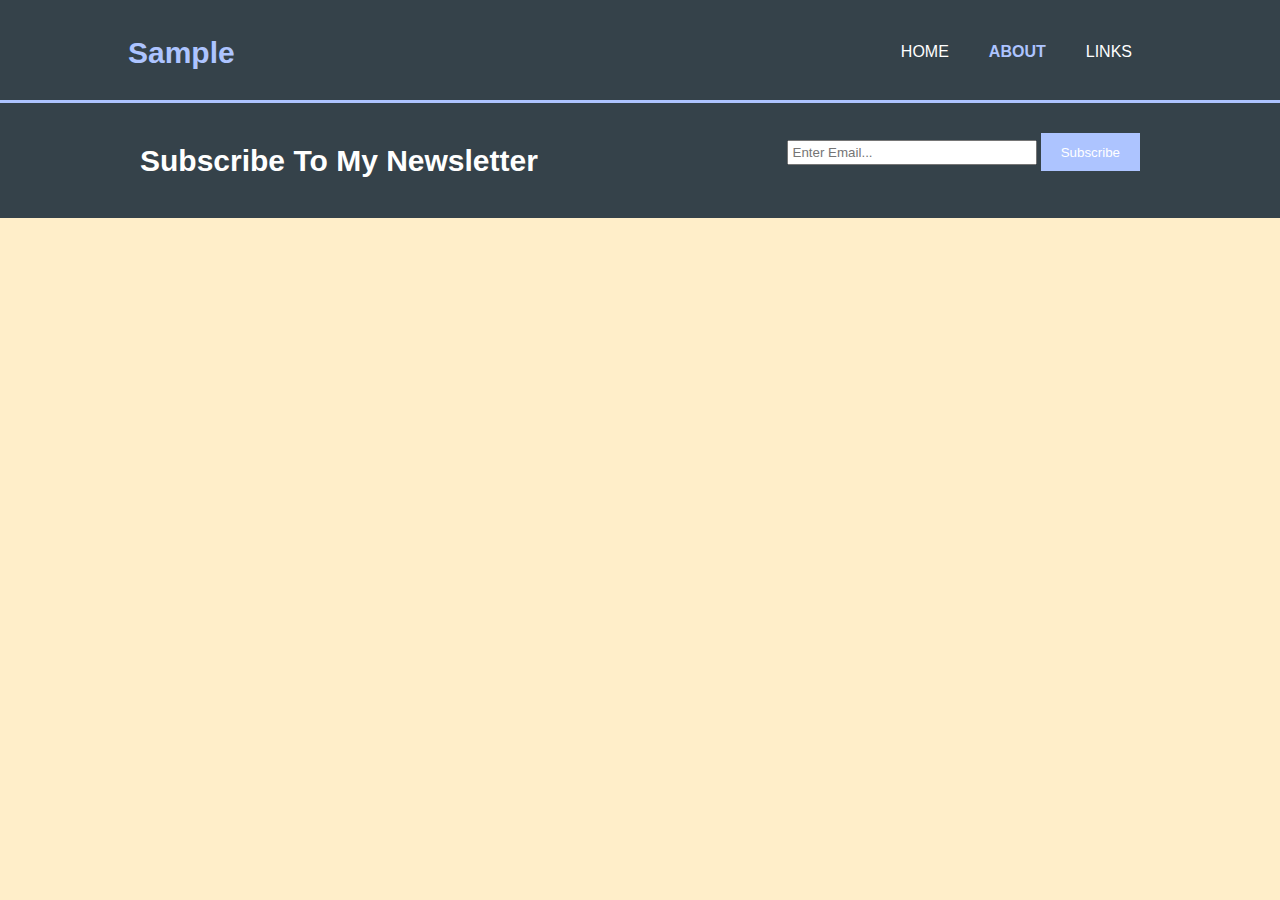
<file: New Folder/about.html>
<html>
    <head> 
        <meta charset="utf-8">
        <meta name="viewport" content="width=device-width">
        <meta name="description" content="sample">
        <meta name="keywords" content="sample, sample2">
        <meta name="author" content="sample">
        <title> About </title>
        <link rel="stylesheet"    href="style.css">
    </head>
    <body>
        <header>
            <div class="container">
            <div id="branding">
                <h1 class="highlight"> Sample </h1>
            </div>
                <nav>
                    <ul>
                        <li><a href="index.html"> Home </a></li>
                        <li class="current"><a href="about.html"> About </a></li>
                        <li><a href="projects.html"> Links </a></li>
                    </ul>
                </nav>
            </div>
        </header>
            
        <section id="newsletter">
            <div class="container">
                <h1> Subscribe To My Newsletter</h1>
                <form>
                    <Input type="email" placeholder="Enter Email...">
                    <button type="submit" class="button_1"> Subscribe </button>
                </form>
            </div>
        </section>
</html>
</file>
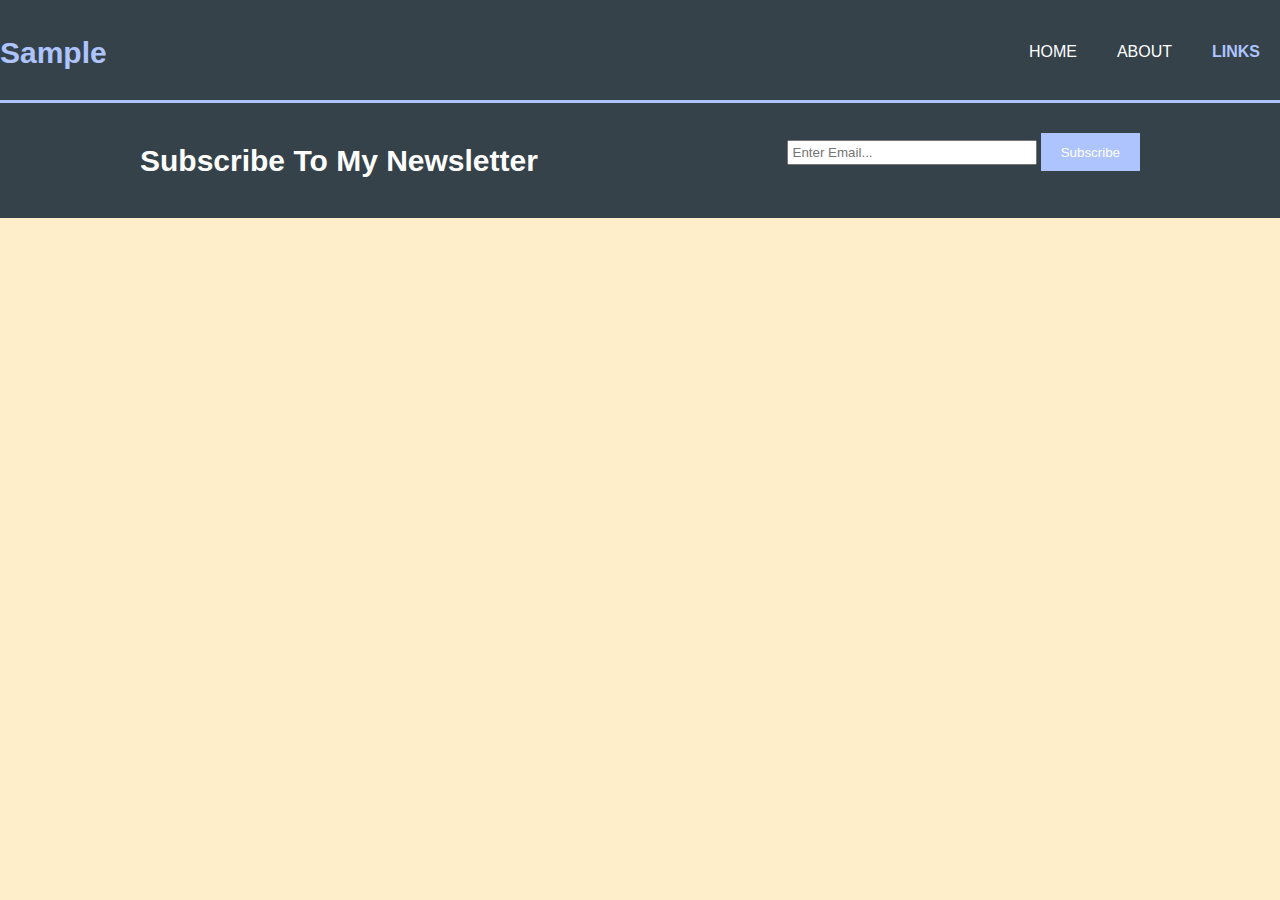
<file: New Folder/projects.html>
<html>
    <head> 
        <meta charset="utf-8">
        <meta name="viewport" content="width=device-width">
        <meta name="description" content="sample">
        <meta name="keywords" content="sample, sample2">
        <meta name="author" content="sample">
        <title> Portfolio </title>
        <link rel="stylesheet"    href="style.css">
    </head>
    <body>
        <header>
            <div class="container"></div>
            <div id="branding">
                <h1 class="highlight"> Sample </h1>
            </div>
                <nav>
                    <ul>
                        <li><a href="index.html"> Home </a></li>
                        <li><a href="about.html"> About </a></li>
                        <li class="current"><a href="projects.html"> Links </a></li>
                    </ul>
                </nav>
            </div>
        </header>
            
        <section id="newsletter">
            <div class="container">
                <h1> Subscribe To My Newsletter</h1>
                <form>
                    <Input type="email" placeholder="Enter Email...">
                    <button type="submit" class="button_1"> Subscribe </button>
                </form>
            </div>
        </section>
</html>
</file>
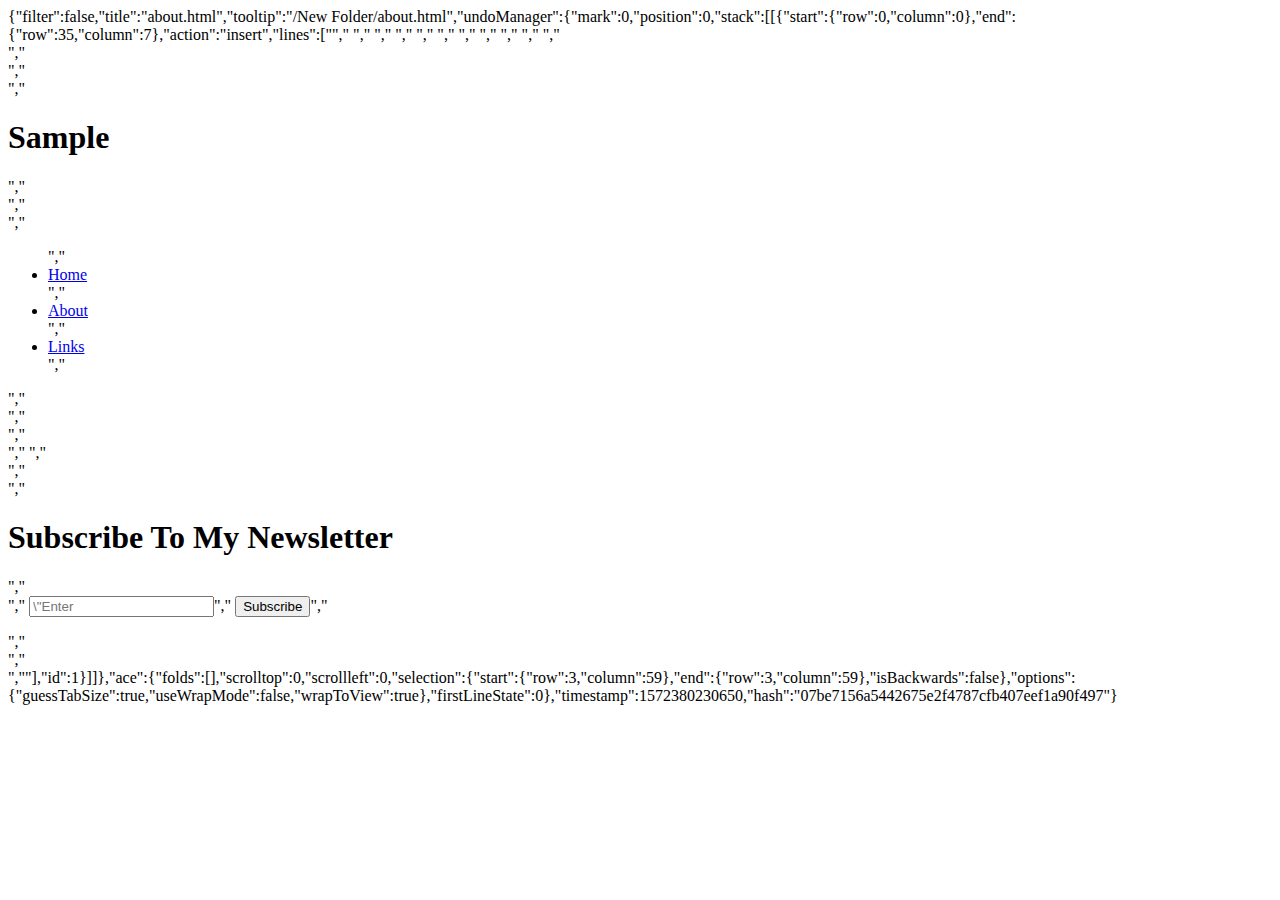
<file: .c9/metadata/environment/New Folder/about.html>
{"filter":false,"title":"about.html","tooltip":"/New Folder/about.html","undoManager":{"mark":0,"position":0,"stack":[[{"start":{"row":0,"column":0},"end":{"row":35,"column":7},"action":"insert","lines":["<html>","    <head> ","        <meta charset=\"utf-8\">","        <meta name=\"viewport\" content=\"width=device-width\">","        <meta name=\"description\" content=\"sample\">","        <meta name=\"keywords\" content=\"sample, sample2\">","        <meta name=\"author\" content=\"sample\">","        <title> About </title>","        <link rel=\"stylesheet\"    href=\"style.css\">","    </head>","    <body>","        <header>","            <div class=\"container\">","            <div id=\"branding\">","                <h1 class=\"highlight\"> Sample </h1>","            </div>","                <nav>","                    <ul>","                        <li><a href=\"index.html\"> Home </a></li>","                        <li class=\"current\"><a href=\"about.html\"> About </a></li>","                        <li><a href=\"projects.html\"> Links </a></li>","                    </ul>","                </nav>","            </div>","        </header>","            ","        <section id=\"newsletter\">","            <div class=\"container\">","                <h1> Subscribe To My Newsletter</h1>","                <form>","                    <Input type=\"email\" placeholder=\"Enter Email...\">","                    <button type=\"submit\" class=\"button_1\"> Subscribe </button>","                </form>","            </div>","        </section>","</html>"],"id":1}]]},"ace":{"folds":[],"scrolltop":0,"scrollleft":0,"selection":{"start":{"row":3,"column":59},"end":{"row":3,"column":59},"isBackwards":false},"options":{"guessTabSize":true,"useWrapMode":false,"wrapToView":true},"firstLineState":0},"timestamp":1572380230650,"hash":"07be7156a5442675e2f4787cfb407eef1a90f497"}
</file>
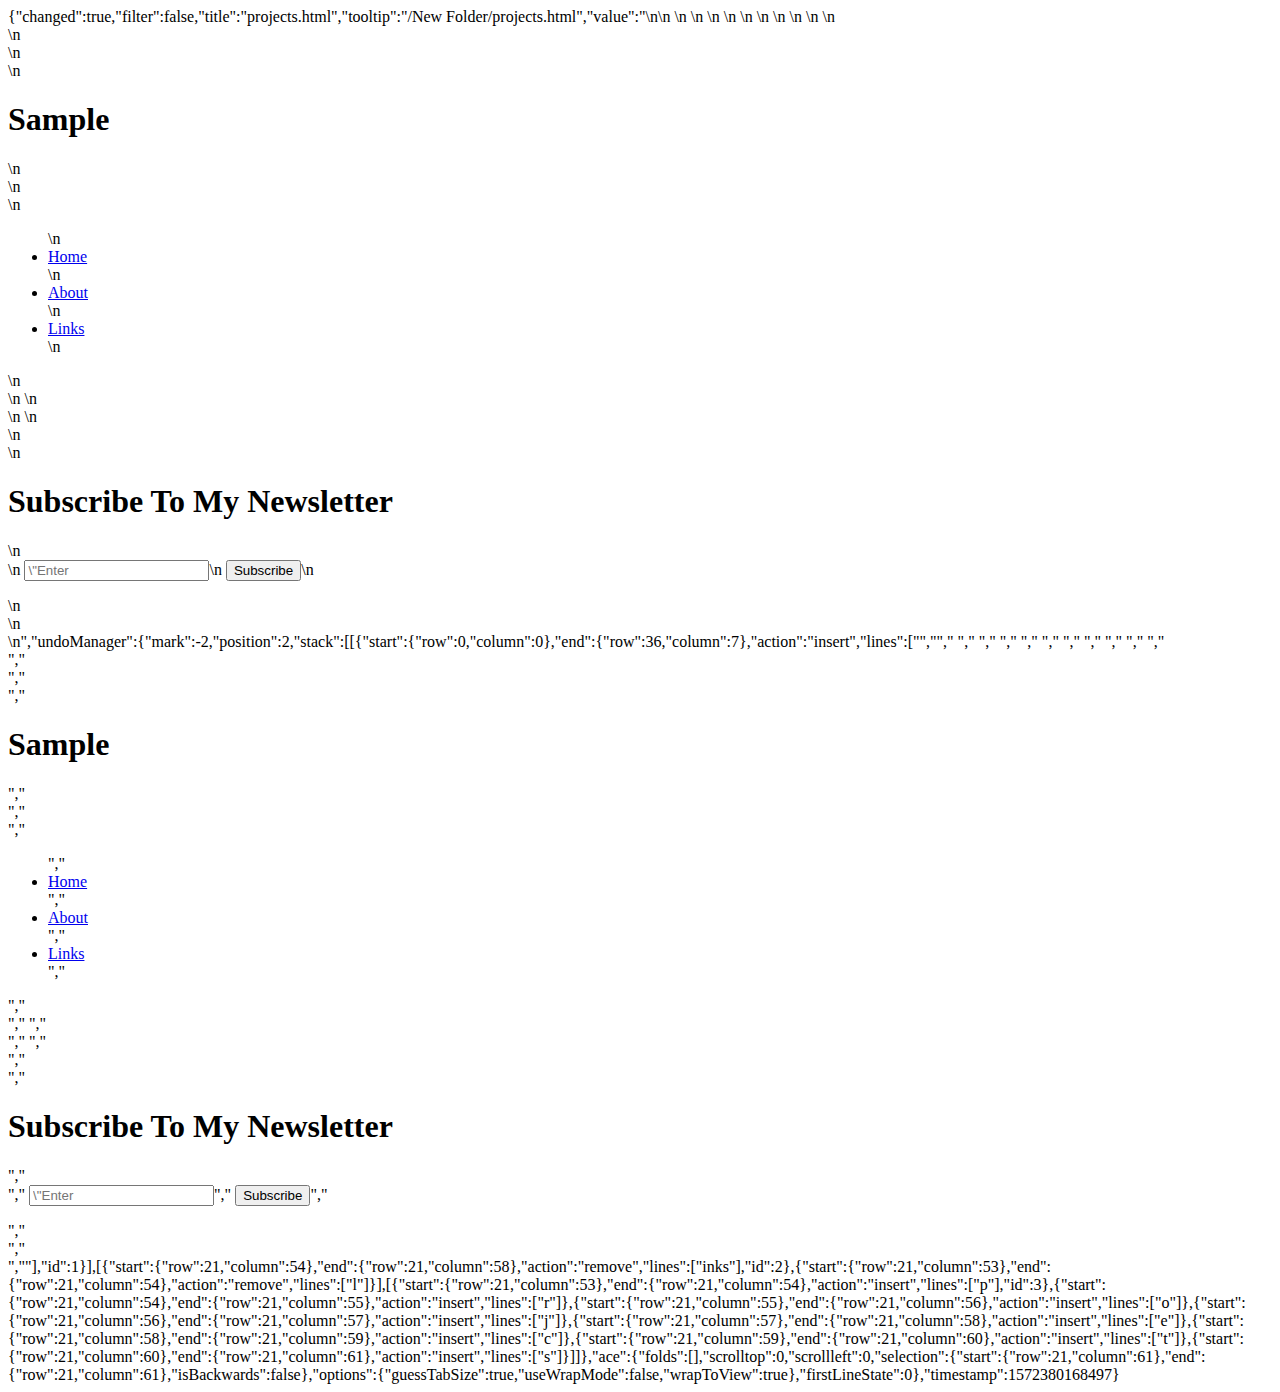
<file: .c9/metadata/environment/New Folder/projects.html>
{"changed":true,"filter":false,"title":"projects.html","tooltip":"/New Folder/projects.html","value":"\n<html>\n    <head> \n        <meta charset=\"utf-8\">\n        <meta name=\"viewport\" content=\"width=device-width\">\n        <meta name=\"description\" content=\"sample\">\n        <meta name=\"keywords\" content=\"sample, sample2\">\n        <meta name=\"author\" content=\"sample\">\n        <title> Portfolio </title>\n        <link rel=\"stylesheet\"    href=\"style.css\">\n    </head>\n    <body>\n        <header>\n            <div class=\"container\"></div>\n            <div id=\"branding\">\n                <h1 class=\"highlight\"> Sample </h1>\n            </div>\n                <nav>\n                    <ul>\n                        <li><a href=\"index.html\"> Home </a></li>\n                        <li><a href=\"about.html\"> About </a></li>\n                        <li class=\"current\"><a href=\"projects.html\"> Links </a></li>\n                    </ul>\n                </nav>\n            </div>\n        </header>\n            \n        <section id=\"newsletter\">\n            <div class=\"container\">\n                <h1> Subscribe To My Newsletter</h1>\n                <form>\n                    <Input type=\"email\" placeholder=\"Enter Email...\">\n                    <button type=\"submit\" class=\"button_1\"> Subscribe </button>\n                </form>\n            </div>\n        </section>\n</html>","undoManager":{"mark":-2,"position":2,"stack":[[{"start":{"row":0,"column":0},"end":{"row":36,"column":7},"action":"insert","lines":["","<html>","    <head> ","        <meta charset=\"utf-8\">","        <meta name=\"viewport\" content=\"width=device-width\">","        <meta name=\"description\" content=\"sample\">","        <meta name=\"keywords\" content=\"sample, sample2\">","        <meta name=\"author\" content=\"sample\">","        <title> Portfolio </title>","        <link rel=\"stylesheet\"    href=\"style.css\">","    </head>","    <body>","        <header>","            <div class=\"container\"></div>","            <div id=\"branding\">","                <h1 class=\"highlight\"> Sample </h1>","            </div>","                <nav>","                    <ul>","                        <li><a href=\"index.html\"> Home </a></li>","                        <li><a href=\"about.html\"> About </a></li>","                        <li class=\"current\"><a href=\"links.html\"> Links </a></li>","                    </ul>","                </nav>","            </div>","        </header>","            ","        <section id=\"newsletter\">","            <div class=\"container\">","                <h1> Subscribe To My Newsletter</h1>","                <form>","                    <Input type=\"email\" placeholder=\"Enter Email...\">","                    <button type=\"submit\" class=\"button_1\"> Subscribe </button>","                </form>","            </div>","        </section>","</html>"],"id":1}],[{"start":{"row":21,"column":54},"end":{"row":21,"column":58},"action":"remove","lines":["inks"],"id":2},{"start":{"row":21,"column":53},"end":{"row":21,"column":54},"action":"remove","lines":["l"]}],[{"start":{"row":21,"column":53},"end":{"row":21,"column":54},"action":"insert","lines":["p"],"id":3},{"start":{"row":21,"column":54},"end":{"row":21,"column":55},"action":"insert","lines":["r"]},{"start":{"row":21,"column":55},"end":{"row":21,"column":56},"action":"insert","lines":["o"]},{"start":{"row":21,"column":56},"end":{"row":21,"column":57},"action":"insert","lines":["j"]},{"start":{"row":21,"column":57},"end":{"row":21,"column":58},"action":"insert","lines":["e"]},{"start":{"row":21,"column":58},"end":{"row":21,"column":59},"action":"insert","lines":["c"]},{"start":{"row":21,"column":59},"end":{"row":21,"column":60},"action":"insert","lines":["t"]},{"start":{"row":21,"column":60},"end":{"row":21,"column":61},"action":"insert","lines":["s"]}]]},"ace":{"folds":[],"scrolltop":0,"scrollleft":0,"selection":{"start":{"row":21,"column":61},"end":{"row":21,"column":61},"isBackwards":false},"options":{"guessTabSize":true,"useWrapMode":false,"wrapToView":true},"firstLineState":0},"timestamp":1572380168497}
</file>
<file: New Folder/style.css>
body{
    font: 15px/1.5 Arial, Helvetica, sans-serif;
    padding: 0;
    margin: 0;
    background-color: #f4f4f4;
}

/* Global */
.container{
    width:80%;
    margin:auto;
    overflow:hidden;
}

ul{
    margin:0;
    padding: 0;
}

.button_1{
    height: 38px;
    background: #adc4ff;
    border: none;
    padding-left: 20px;
    padding-right: 20px;
    color: #ffffff;
}

.dark{
    padding: 15px;
    background: #35424a;
    color: #ffffff;
    margin-top: 10px;
    margin-bottom: 10px;
}

/*Header*/
header{
    background: #35424a;
    color: #ffffff;
    padding-top: 30px;
    min-height: 70px;
    border-bottom: #adc4ff 3px solid;
}

header a{
    color: #ffffff;
    text-decoration: none;
    text-transform: uppercase;
    font-size: 16px;
}

header li{
    float: left;
    display: inline;
    padding: 0 20px 0 20px;
}

header #branding{
    float: left;
}

header #branding h1{
    margin: 0;
}

header nav{
    float: right;
    margin-top: 10px;
}

header .highlight, header .current a{
    color: #adc4ff;
    font-weight: bold;
}

header a:hover{
    color: #ccdccf;
    font-weight: bold;
}

/*Showcase*/
#showcase{
    min-height: 400px;
    background:url('../resources/showcase.jpg') no-repeat 0 -400px;
    
    text-align: center;
    color: #000000;
}

#showcase h1{
    margin-top: 100px;
    font-size: 55px;
    margin-bottom: 10px;
}

#sho p{
    font-size: 20px;
}

/*Newsletter*/
#newsletter{
    padding: 15px;
    color: #ffffff;
    background: #35424a;
}

#newsletter h1{
    float:left;
}

#newsletter form{
    float:right;
    margin-top: 15px;
}

#newsletter input[type="email"]{
    padding: 4px;
    height: 25px;
    width: 250px;
}

/*Boxes*/
#boxes{
    margin-top: 20px;
}

#boxes .box{
    float: left;
    text-align: center;
    width: 30%;
    padding: 10px;
}

#boxes .box img{
    width: 180px;
    height: 180px;
}

footer{
    padding: 20px;
    margin-top: 20px;
    color: #ffffff;
    background-color: #adc4ff;
    text-align: center;
}

/*Sidebar*/
aside#sidebar{
    float: right;
    width: 30%;
    margin-top: 10px;
}

/*Main-col*/
article#main-col{
    float: left;
    width: 65%;
    text-decoration: none;
    text-align: left;
}

/*Media Queries*/
@media(max-width: 768px){
    header #branding,
    header nav,
    header nav li,
    #newsletter h1,
    #newsletter form,
    #boxes .box,
    article#main-col,
    aside#sidebar{
        float: none;
        text-align: center;
        width: 100%;
    }
    
    header{
        padding-bottom: 20px;
    }
    
    #showcase h1{
        margin-top: 40px;
    }
    
    #newsletter button{
        display: block;
        width: 100%;
    }
    
    #newsletter form input[type="email"]{
        width: 100%;
        margin-bottom: 5px;
    }
}

body{
    background: #ffeec9;
}
</file>
